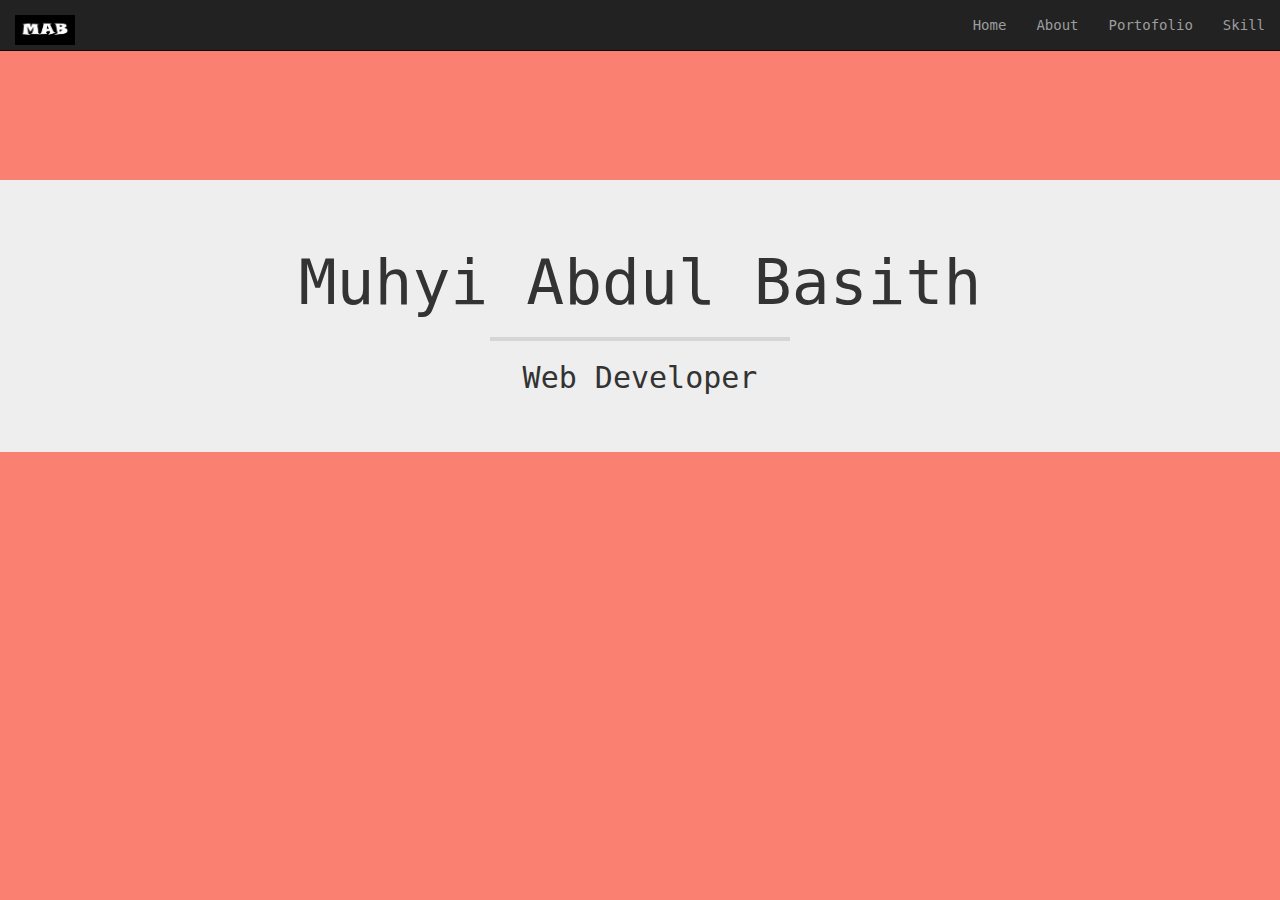
<file: index.html>
<!DOCTYPE html>
<html lang="en">
<head>
	<meta charset="UTF-8">
	<meta name="viewport" content="width=device-width, initial-scale=1.0">
	<meta http-equiv="X-UA-Compatible" content="ie=edge">
	<title>Muhyi Abdul Basith</title>

	<link rel="shortcut icon" href="img/logoMuhyi.jpg" type="image/x-icon">

	<!-- Bootstrap -->
	<link rel="stylesheet" href="css/bootstrap.min.css">
	<link rel="stylesheet" type="text/css" href="css/style.css">

	<!-- HTML5 shim and Respond.js for IE8 support of HTML5 elements and media queries -->
    <!-- WARNING: Respond.js doesn't work if you view the page via file:// -->
    <!--[if lt IE 9]>
      <script src="https://oss.maxcdn.com/html5shiv/3.7.3/html5shiv.min.js"></script>
      <script src="https://oss.maxcdn.com/respond/1.4.2/respond.min.js"></script>
    <![endif]-->
</head>
<body>
	<!-- navbar -->
	<header>
		<div class="navbar navbar-inverse navbar-fixed-top">
			<div class="container-fluid">
				<div class="navbar-header">
				<a href="#" class="navbar-brand gambarLogo">
					<img src="img/logoMuhyi.jpg" alt="" style="width: 60px; height: 30px;">
				</a>
				<button type="button" class="navbar-toggle collapsed" data-toggle="collapse" data-target="#bs-example-navbar-collapse-1" aria-expanded="false">
					<span class="sr-only">Toggle navigation</span>
					<span class="icon-bar"></span>
					<span class="icon-bar"></span>
					<span class="icon-bar"></span>
				</button>
				</div>
		
				<div class="collapse navbar-collapse" id="bs-example-navbar-collapse-1">
				<ul class="nav navbar-nav navbar-right">
					<li><a href="index.html" class="page-scroll">Home</a></li>
					<li><a href="about.html" class="page-scroll">About</a></li>
					<li><a href="portofolio.html" class="page-scroll">Portofolio</a></li>
					<li><a href="skill.html" class="page-scroll">Skill</a></li>
				</ul>
				</div>
			</div>  
		</div>
	</header>
	<!-- akhir navbar -->

	<!-- jumbotron -->
	<div class="home">
		<div class="jumbotron text-center">
			<h1 class="pKanan">Muhyi Abdul Basith</h1>
			<hr>
			<h2 class="pKiri">Web Developer</h2>
		</div>
	</div>
	<!-- akhir jumbotron -->
		  
    <!-- jQuery (necessary for Bootstrap's JavaScript plugins) -->
    <script src="js/jquery-3.5.1.min.js"></script>
    <script src="js/jquery.easing.1.3.js"></script>

    <!-- Include all compiled plugins (below), or include individual files as needed -->
    <script src="js/bootstrap.min.js"></script>
    <script src="js/script.js"></script>
</body>
</html>
</file>
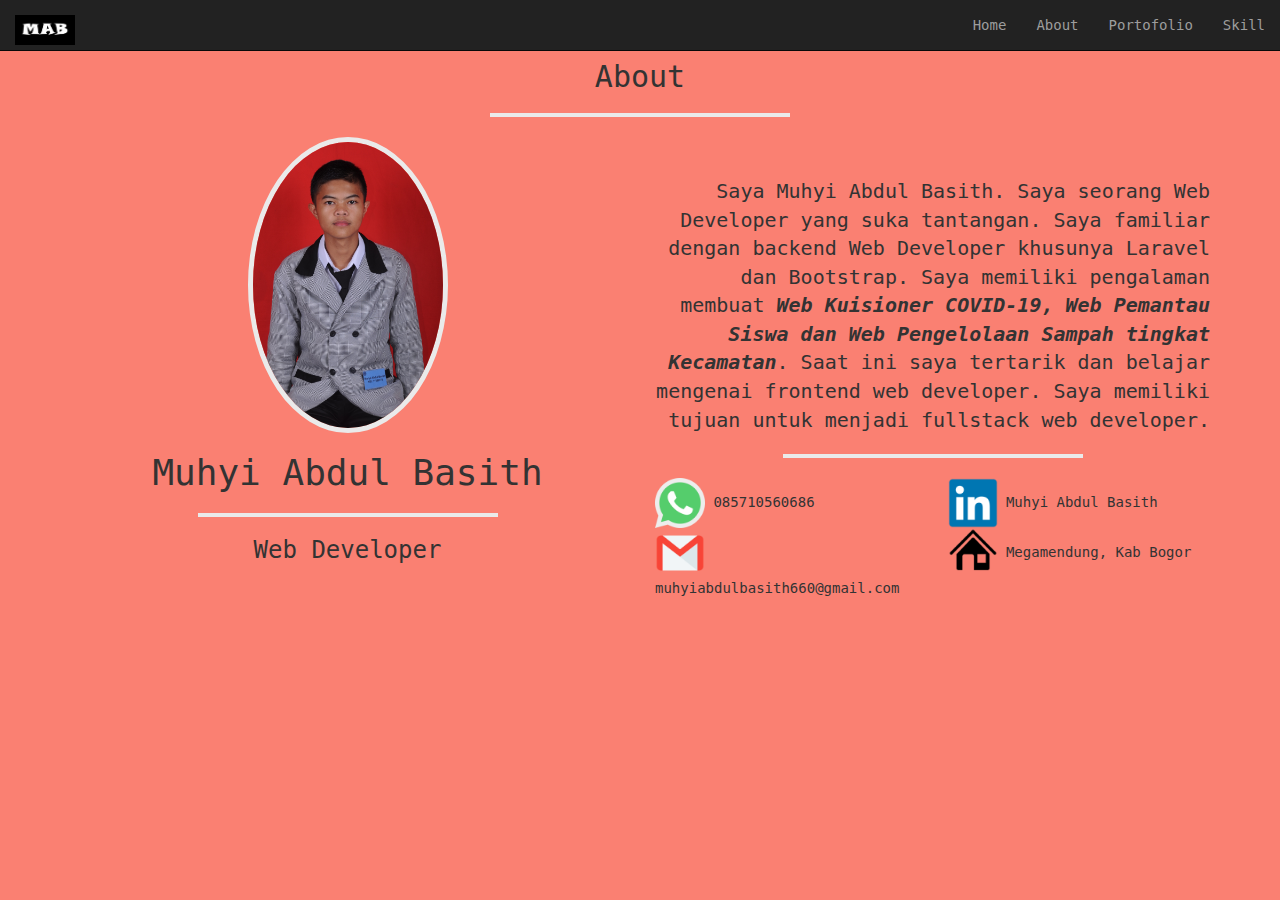
<file: about.html>
<!DOCTYPE html>
<html lang="en">
<head>
	<meta charset="UTF-8">
	<meta name="viewport" content="width=device-width, initial-scale=1.0">
	<meta http-equiv="X-UA-Compatible" content="ie=edge">
	<title>Muhyi Abdul Basith</title>

    <link rel="shortcut icon" href="img/logoMuhyi.jpg" type="image/x-icon">
    
	<!-- Bootstrap -->
	<link rel="stylesheet" href="css/bootstrap.min.css">
	<link rel="stylesheet" type="text/css" href="css/style.css">

	<!-- HTML5 shim and Respond.js for IE8 support of HTML5 elements and media queries -->
    <!-- WARNING: Respond.js doesn't work if you view the page via file:// -->
    <!--[if lt IE 9]>
      <script src="https://oss.maxcdn.com/html5shiv/3.7.3/html5shiv.min.js"></script>
      <script src="https://oss.maxcdn.com/respond/1.4.2/respond.min.js"></script>
    <![endif]-->
</head>
<body>
	<!-- navbar -->
	    <header>
            <div class="navbar navbar-inverse navbar-fixed-top">
                <div class="container-fluid">
                    <div class="navbar-header">
                    <a href="#" class="navbar-brand gambarLogo">
                        <img src="img/logoMuhyi.jpg" alt="" style="width: 60px; height: 30px;">
                    </a>
                    <button type="button" class="navbar-toggle collapsed" data-toggle="collapse" data-target="#bs-example-navbar-collapse-1" aria-expanded="false">
                        <span class="sr-only">Toggle navigation</span>
                        <span class="icon-bar"></span>
                        <span class="icon-bar"></span>
                        <span class="icon-bar"></span>
                    </button>
                    </div>
            
                    <div class="collapse navbar-collapse" id="bs-example-navbar-collapse-1">
                    <ul class="nav navbar-nav navbar-right">
                        <li><a href="index.html" class="page-scroll">Home</a></li>
                        <li><a href="about.html" class="page-scroll">About</a></li>
                        <li><a href="portofolio.html" class="page-scroll">Portofolio</a></li>
                        <li><a href="skill.html" class="page-scroll">Skill</a></li>
                    </ul>
                    </div>
                </div>  
            </div>
        </header>
    <!-- akhir navbar -->

        <!-- about --> 
        <section class="about gambar" id="about">
            <div class="container">
                <div class="row">
                    <div class="col-sm-12">
                        <h2 class="text-center">About</h2>
                        <hr>
                    </div>  
                </div>
        
                <div class="row">
                    <div class="col-sm-6 text-center">
                        <img src="img/muhyi.JPG" class="img-circle pKanan">
                        <h1  class="pKiri">Muhyi Abdul Basith</h1>
                        <hr>
                        <h3 class="pKiri">Web Developer</h3>
                    </div>
                    <br>
                    <br>
                    <div class="col-sm-6 panjang">
                        <p class="pKanan text-right">Saya Muhyi Abdul Basith. Saya seorang Web Developer yang suka tantangan. Saya familiar dengan backend Web Developer khusunya Laravel dan Bootstrap. Saya memiliki pengalaman membuat <b><i>Web Kuisioner COVID-19, Web Pemantau Siswa dan Web Pengelolaan Sampah tingkat Kecamatan</i></b>. Saat ini saya tertarik dan belajar mengenai frontend web developer. Saya memiliki tujuan untuk menjadi fullstack web developer.</p>
                        <hr>
                        <div class="row icons d-flex">
                            <div class="col-sm-6">
                                <img class="pKiri logo" src="img/social/whatsapp.png"> 085710560686
                                <br>
                                <img class="pKanan logo" src="img/social/gmail.png"> muhyiabdulbasith660@gmail.com
                            </div>
                            <div class="col-sm-6">
                                <img class="pKiri logo" src="img/social/linkedin.png"> Muhyi Abdul Basith
                                <br>
                                <img class="pKanan logo" src="img/social/rumah.png"> Megamendung, Kab Bogor
                            </div>
                        </div>
                    </div>
                </div>
        
            </div>
        </section>
        <!-- akhir about -->
		  
    <!-- jQuery (necessary for Bootstrap's JavaScript plugins) -->
    <script src="js/jquery-3.5.1.min.js"></script>
    <script src="js/jquery.easing.1.3.js"></script>

    <!-- Include all compiled plugins (below), or include individual files as needed -->
    <script src="js/bootstrap.min.js"></script>
    <script src="js/script.js"></script>
</body>
</html>
</file>
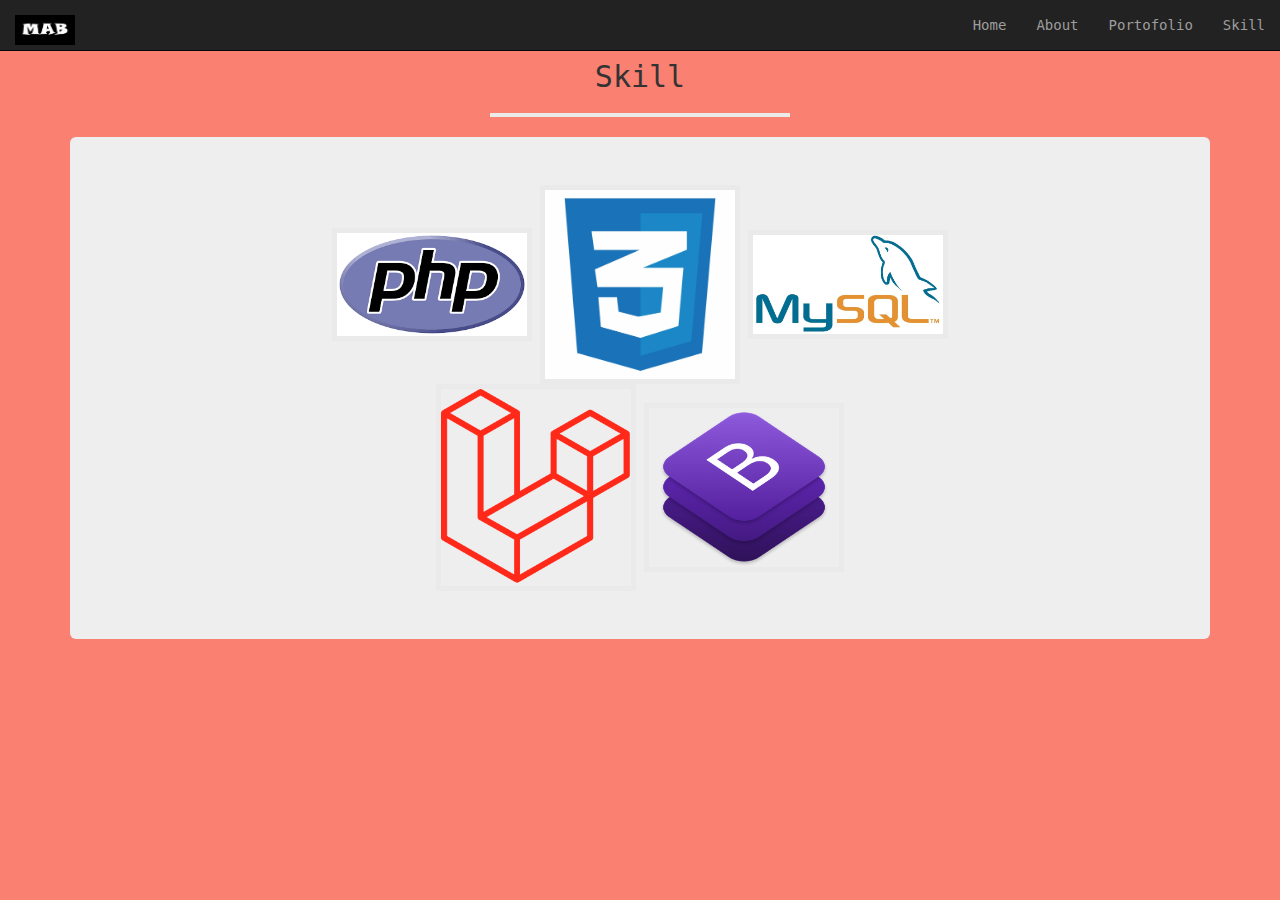
<file: skill.html>
<!DOCTYPE html>
<html lang="en">
<head>
	<meta charset="UTF-8">
	<meta name="viewport" content="width=device-width, initial-scale=1.0">
	<meta http-equiv="X-UA-Compatible" content="ie=edge">
	<title>Muhyi Abdul Basith</title>

    <link rel="shortcut icon" href="img/logoMuhyi.jpg" type="image/x-icon">
    
	<!-- Bootstrap -->
	<link rel="stylesheet" href="css/bootstrap.min.css">
	<link rel="stylesheet" type="text/css" href="css/style.css">

	<!-- HTML5 shim and Respond.js for IE8 support of HTML5 elements and media queries -->
    <!-- WARNING: Respond.js doesn't work if you view the page via file:// -->
    <!--[if lt IE 9]>
      <script src="https://oss.maxcdn.com/html5shiv/3.7.3/html5shiv.min.js"></script>
      <script src="https://oss.maxcdn.com/respond/1.4.2/respond.min.js"></script>
    <![endif]-->
</head>
<body>
	<!-- navbar -->
	    <header>
            <div class="navbar navbar-inverse navbar-fixed-top">
                <div class="container-fluid">
                    <div class="navbar-header">
                    <a href="#" class="navbar-brand gambarLogo">
                        <img src="img/logoMuhyi.jpg" alt="" style="width: 60px; height: 30px;">
                    </a>
                    <button type="button" class="navbar-toggle collapsed" data-toggle="collapse" data-target="#bs-example-navbar-collapse-1" aria-expanded="false">
                        <span class="sr-only">Toggle navigation</span>
                        <span class="icon-bar"></span>
                        <span class="icon-bar"></span>
                        <span class="icon-bar"></span>
                    </button>
                    </div>
            
                    <div class="collapse navbar-collapse" id="bs-example-navbar-collapse-1">
                    <ul class="nav navbar-nav navbar-right">
                        <li><a href="index.html" class="page-scroll">Home</a></li>
                        <li><a href="about.html" class="page-scroll">About</a></li>
                        <li><a href="portofolio.html" class="page-scroll">Portofolio</a></li>
                        <li><a href="skill.html" class="page-scroll">Skill</a></li>
                    </ul>
                    </div>
                </div>  
            </div>
        </header>
    <!-- akhir navbar -->

    <!-- skill -->
        <!-- jumbotron -->
        <section class="about gambar skill" id="about">
            <div class="container">
                <div class="row">
                    <div class="col-sm-12">
                        <h2 class="text-center">Skill</h2>
                        <hr>
                    </div>  
                </div>
                <div class="jumbotron text-center">
                    <div class="row">
                        <div class="col-sm-12">
                            <img class="pKiri" src="img/skill/php.png" alt="">
                            <img class="pKiri" src="img/skill/css.png" alt="">
                            <img class="pKiri" src="img/skill/mysql.jpg" alt="">
                        </div>
                        <div class="col-sm-12">
                            <img class="pKanan" src="img/skill/laravel.png" alt="">
                            <img class="pKanan" src="img/skill/bootstrap.png" alt="">
                        </div>
                    </div>
                </div>
            </div>
        </section>
        <!-- akhir jumbotron -->
	<!-- akhir skill -->
		  
    <!-- jQuery (necessary for Bootstrap's JavaScript plugins) -->
    <script src="js/jquery-3.5.1.min.js"></script>
    <script src="js/jquery.easing.1.3.js"></script>

    <!-- Include all compiled plugins (below), or include individual files as needed -->
    <script src="js/bootstrap.min.js"></script>
    <script src="js/script.js"></script>
</body>
</html>
</file>
<file: css/style.css>
body {
	background-color: salmon;
	font-family: monospace;
}

.home .jumbotron {
	margin-top: 180px;
}

hr {
	width: 300px;
	border-top: 4px solid #eaeaea;
} 

img {
	width: 200px;
	border: 5px solid #eaeaea; 
	box-shadow: 1px, 1px, 10px rgba(0,0,0,0.5);
}

section {
	margin-top: 40px;
	min-height: 600px;
}

section p {
	font-size: 20px;
}

.logo {
	height: 50px;
	width: 50px;
	border: none;
}

.gambarLogo img {
	border: none;
}

.gambarPortofolio img {
	border: none;
	width: 400px;
	height: 200px;
}

.pKiri, .pKanan {
	opacity: 0;
	transform: translate(-50px, 0) rotate(15deg);
	transition: 1s;
}

.pKanan {
	transform: translate(50px, 0) rotate(-15deg);
}

.pKiri.pMuncul, .pKanan.pMuncul {
	opacity: 1;
	transform: translate(0, 0);
}

.skill img {
	width: 25 0px;
}
</file>
